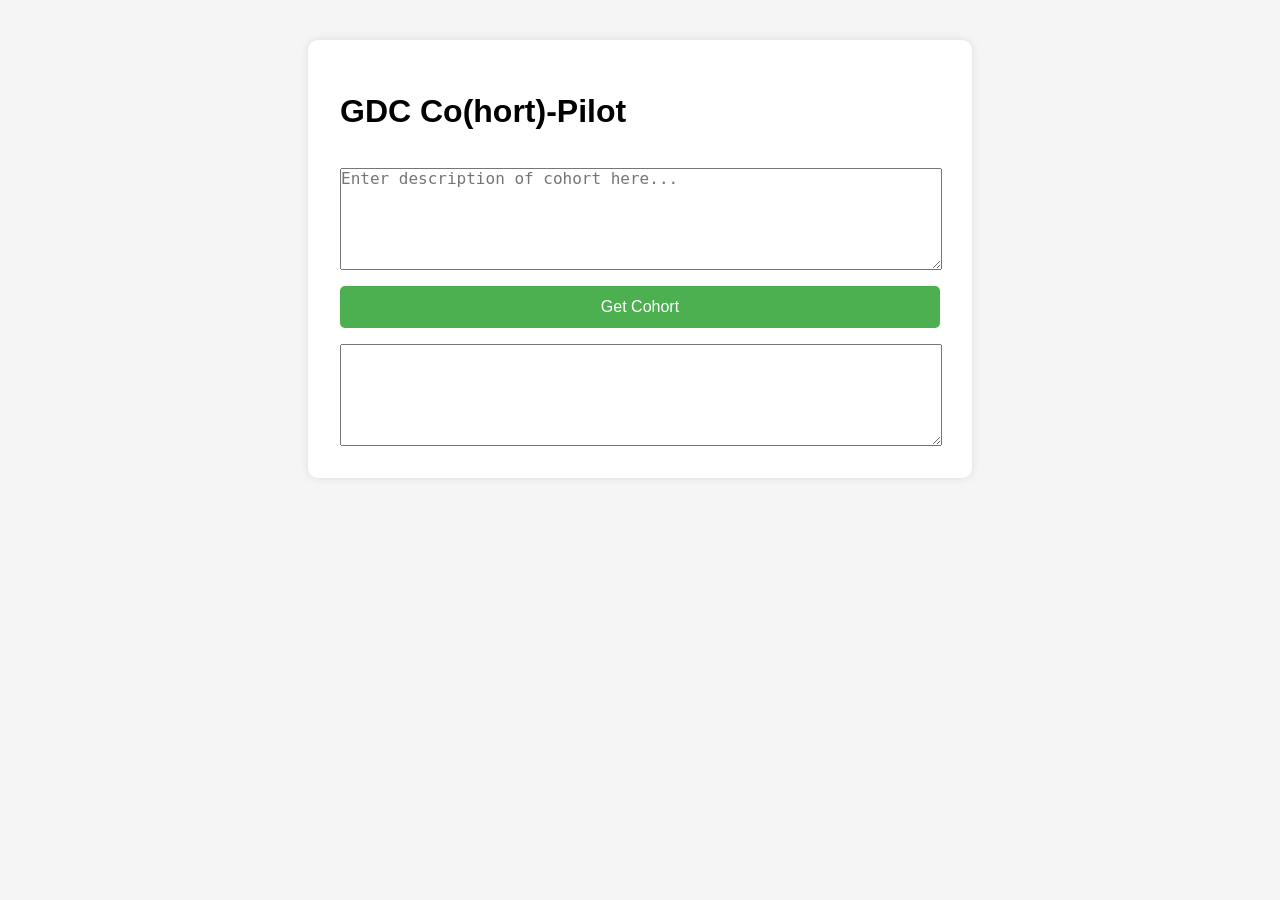
<file: gdc-cohort-pilot/app/static/index.html>
<!DOCTYPE html>
<html lang="en">
<head>
  <meta charset="UTF-8" />
  <meta name="viewport" content="width=device-width, initial-scale=1.0"/>
  <title>GDC Co(hort)-Pilot</title>
  <link rel="stylesheet" href="style.css" />
</head>
<body>
  <div class="container">
    <h1>GDC Co(hort)-Pilot</h1>
    <textarea id="inputText" placeholder="Enter description of cohort here..."></textarea>
    <button id="submitBtn">
      <span class="text">Get Cohort</span>
      <div class="spinner"></div>
    </button>
    <textarea id="outputText" placeholder="" readonly></textarea>
  </div>

  <script src="script.js"></script>
</body>
</html>
</file>
<file: gdc-cohort-pilot/app/static/style.css>
body {
  font-family: Arial, sans-serif;
  background-color: #f5f5f5;
  padding: 2rem;
  display: flex;
  justify-content: center;
}

.container {
  display: flex;
  flex-direction: column;
  justify-content: center; /* Center tags inside */
  gap: 1rem;               /* Space between tags */
  width: 100%;
  max-width: 600px;
  background-color: white;
  padding: 2rem;
  border-radius: 10px;
  box-shadow: 0 0 10px rgba(0, 0, 0, 0.1);
}

textarea {
  width: 100%;
  height: 100px;
  font-size: 1rem;
  resize: vertical;
  padding: 0;
}

button {
  display: block;
  width: 100%;
  padding: 0.75rem;
  font-size: 1rem;
  background-color: #4CAF50;
  color: white;
  border: none;
  border-radius: 5px;
  cursor: pointer;
  position: relative;
}

button:hover {
  background-color: #45a049;
}

.spinner {
  width: 20px;
  height: 20px;
  border: 3px solid #ccc;
  border-top: 3px solid #fff;
  border-radius: 50%;
  animation: spin 1s linear infinite;
  display: none;
  position: absolute;
  top: 50%;
  left: 50%;
  transform: translate(-50%, -50%);
}

@keyframes spin {
  to {
    transform: translate(-50%, -50%) rotate(360deg);
  }
}

.loading .text {
  visibility: hidden;
}

.loading .spinner {
  display: block;
}
</file>
